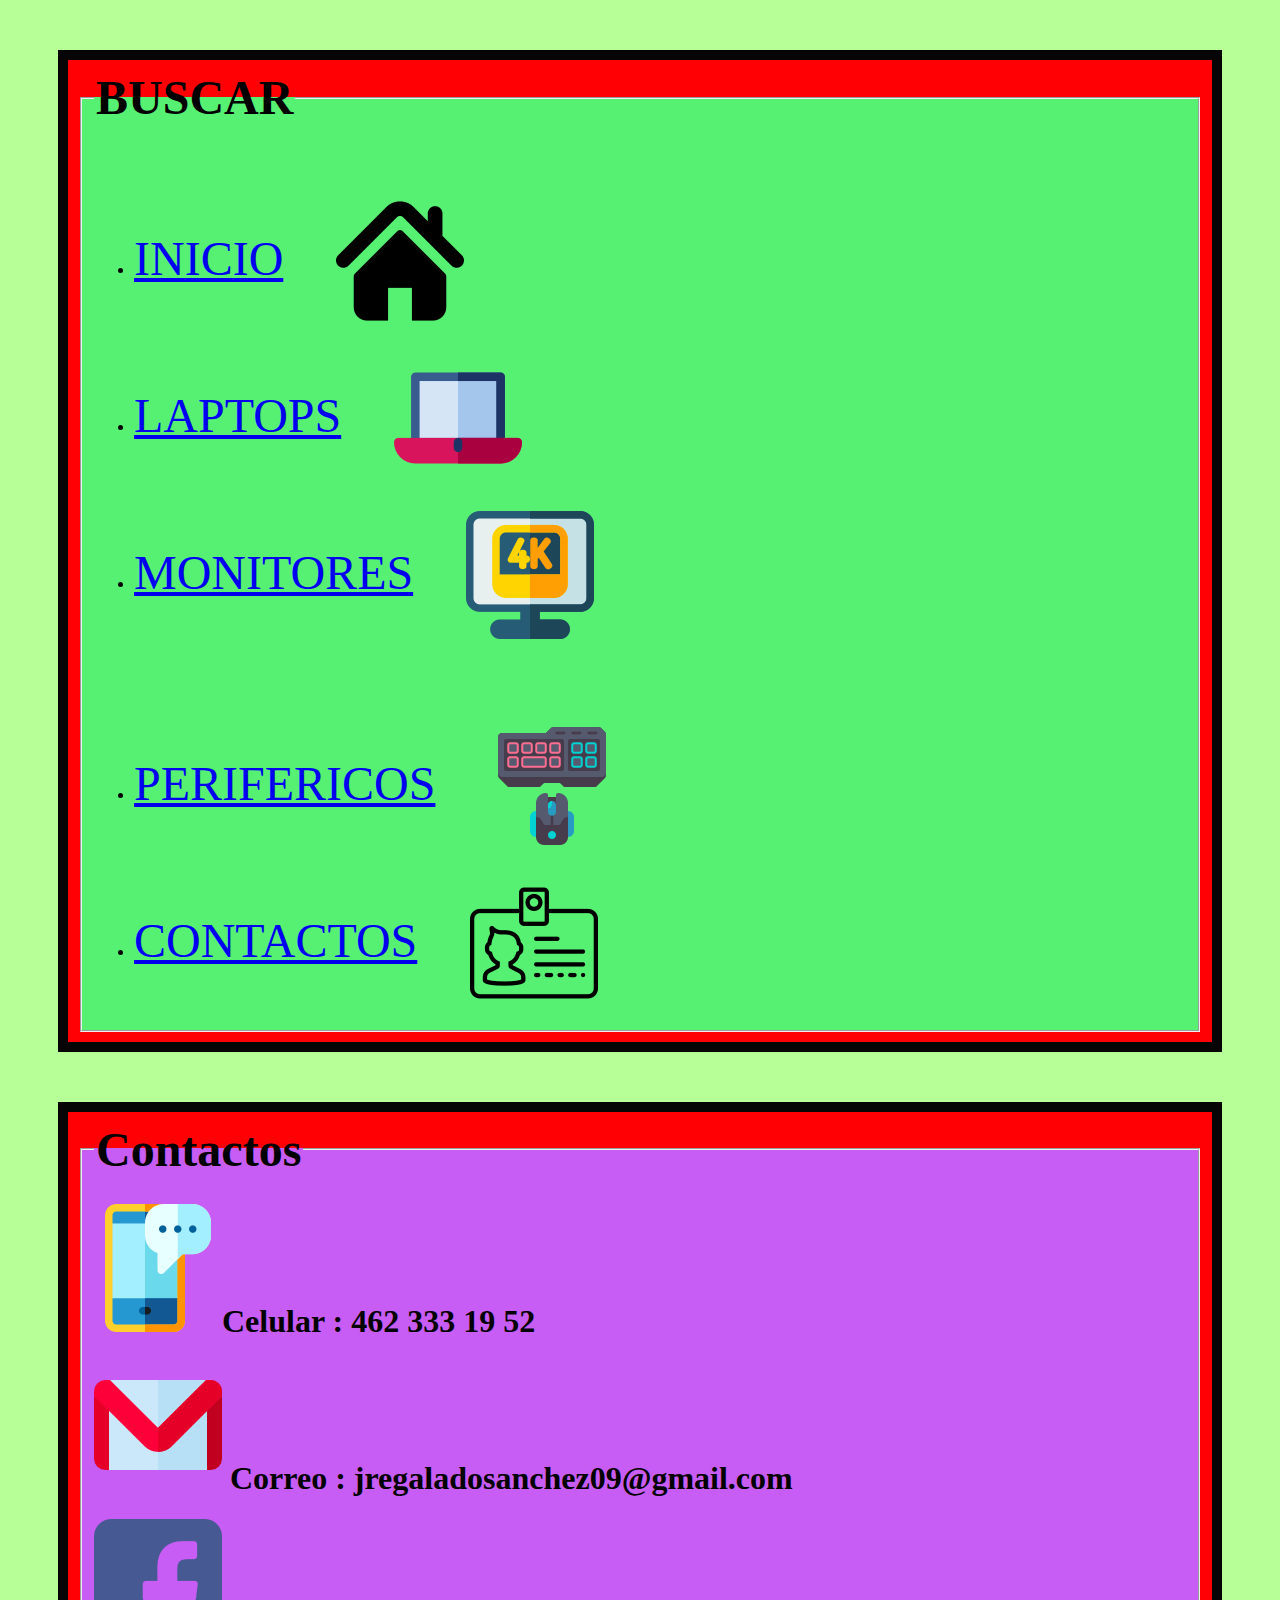
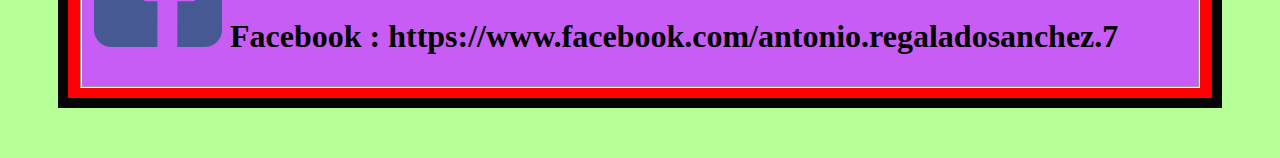
<file: Contactos.html>
<!doctype html>
<html>
<head>
<meta charset="utf-8">
<title>Contactos</title>
	<link  href="css/busqueda.css" rel="stylesheet">
</head>

<body bgcolor="#B7FF97">
	<div class="div" >
		<fieldset  style="background-color:#56F173"> <legend><b><font color="#000000" size="+5">BUSCAR </font> </b></legend>
		<ul>
				<li><font size="+5"><a name="nota_1"></a> <a href="index.html">INICIO</a><img class="logo" src="img/icon.png" alt=""></font>	</li><br>
			<li><font size="+5"><a name="nota_1"></a> <a href="Laptops.html">LAPTOPS</a><img class="logo" src="img/computadora.png" alt=""></font>	</li><br>
		<li> <font size="+5"><a name="nota_2"></a> <a href="Monitores.html">MONITORES</a><img class="logo" src="img/4k.png" alt=""></font></li><br><br><br><br>
		<li> <font size="+5"><a name="nota_3"></a> <a href="Perifericos.html">PERIFERICOS</a><img class="logo" src="img/teclado y mouse.png" alt=""></font></li><br>
		<li><font size="+5"><a name="nota_4"></a> <a href="Contactos.html">CONTACTOS</a><img class="logo" src="img/tarjeta-de-visita.png" alt=""></font></li><br><br>
		</ul>
		</fieldset></div>
<div  class="div">
		<fieldset  style="background-color:#C75DF4"> <legend><b><font color="#000000" size="+5">Contactos </font> </b></legend>
			<p><h1><img class="imagen" src="img/los-mensajes-de-texto.png" alt="">Celular : 462 333 19 52</h1></p>
	
	<p><h1><img class="imagen" src="img/gmail.png" alt="">  Correo : jregaladosanchez09@gmail.com</h1></p>
			 
	<p><h1><img class="imagen" src="img/facebook.png" alt=""> Facebook : https://www.facebook.com/antonio.regaladosanchez.7</h1></p>
		</fieldset></div>
</body>
</html>
</file>
<file: css/busqueda.css>
.div{
	margin: 50px;
	padding: 10px;
	border: 10px solid #050505;
	background: #FF0004;
}

.logo{
	position: relative;
	top: 50px;
	left: 5%;
}
</file>
